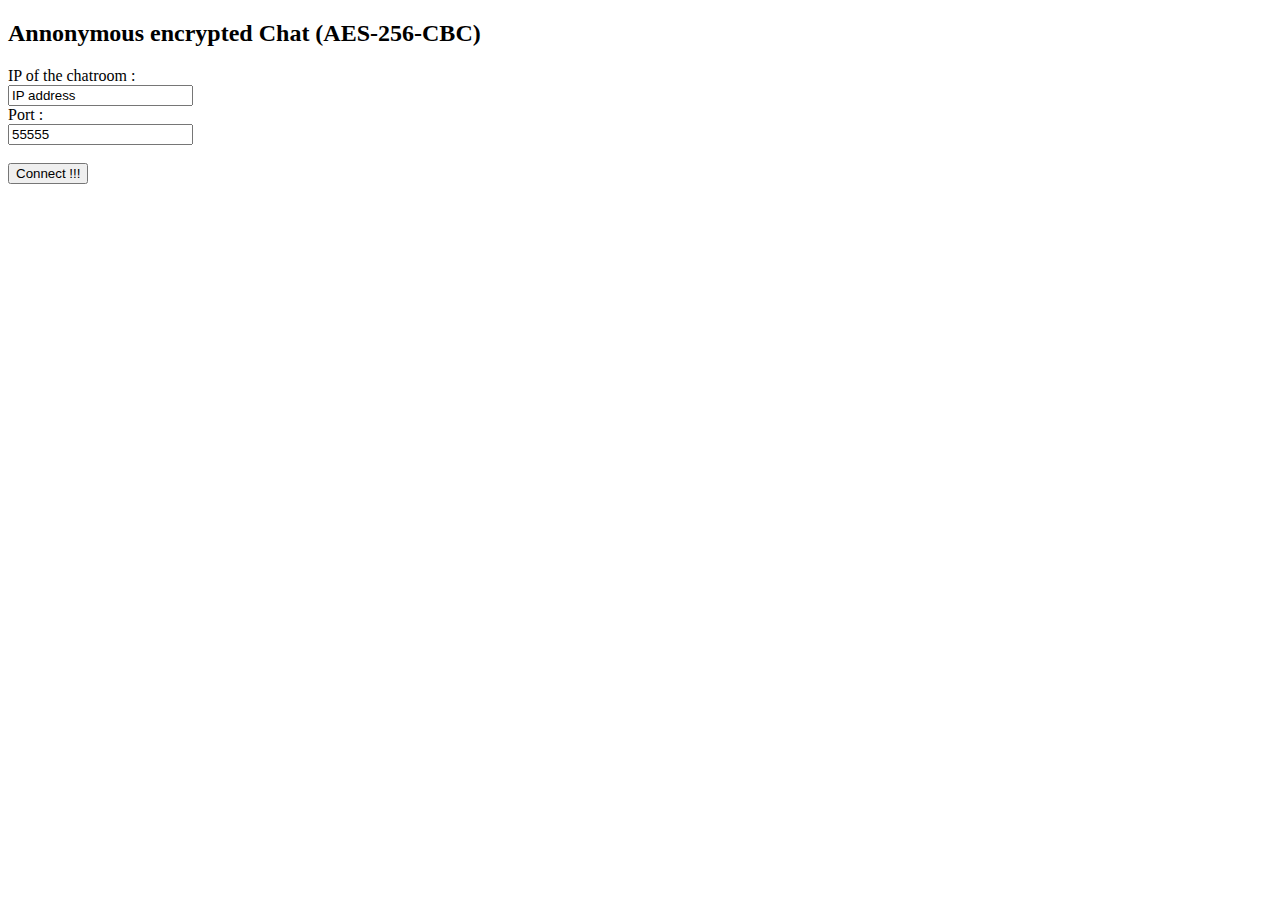
<file: index.html>
<!DOCTYPE html>
<html>

<body>

    <h2>Annonymous encrypted Chat (AES-256-CBC)</h2>

    <form method="GET|POST" , enctype="multipart/form-data" action='/success'>
        <label for="address">IP of the chatroom :</label><br>
        <input type="text" name="address" value="IP address"><br>
        <label for="port">Port :</label><br>
        <input type="text" name="port" value="55555"><br><br>
        <input type="submit" value="Connect !!!">
    </form>

</body>
    
</html>
</file>
